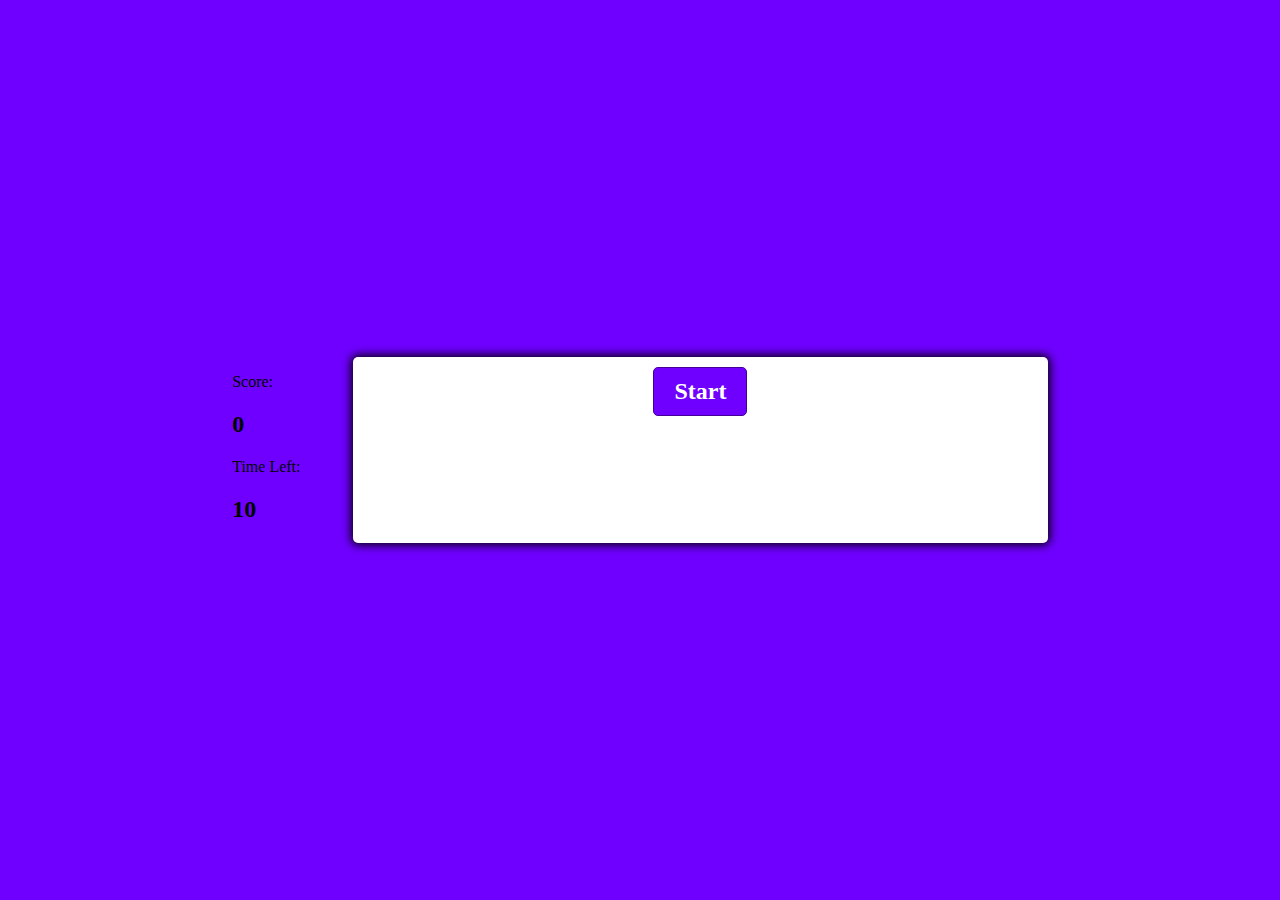
<file: index.html>
<!doctype html>

<html lang="en">
<head>
    <meta charset="UTF-8" />
    <meta name="viewport" content="width=device-width, initial-scale=1.0" />
    <meta http-equiv="X-UA-Compatible" content="ie=edge" />
    <link rel="stylesheet" href="style.css" />
    <script defer src="script.js"></script>
    <title>QUIZZASAURUS</title>
</head>
<body>
    <div id="hud">
        <div id="hud-item">
            <p class="hud-prefix">
                Score: 
                </p>
                <h2 class="hud-main-text" id="score">0</h2>
                <p class="Countdown">
                    Time Left:
                </p>
                <h2 class="hud-timer-text" id="timer">10</h2>
                </div>
      <div class="container">
            <div id="question-container" class="hide">
            <div id="question">Question</div>
            <div id="answer-buttons" class="btn-grid">
                <button class="btn">Answer 1</button>
                <button class="btn">Answer 2</button>
                <button class="btn">Answer 3</button>
                <button class="btn">Answer 4</button>
            </div>
        </div>
     <div class="controls">
                <button id="start-btn" class="start-btn btn">Start</button>
                <button id="next-btn" class="next-button btn hide">Next</button>
        </div>
    </div>
</body>
</html>
</file>
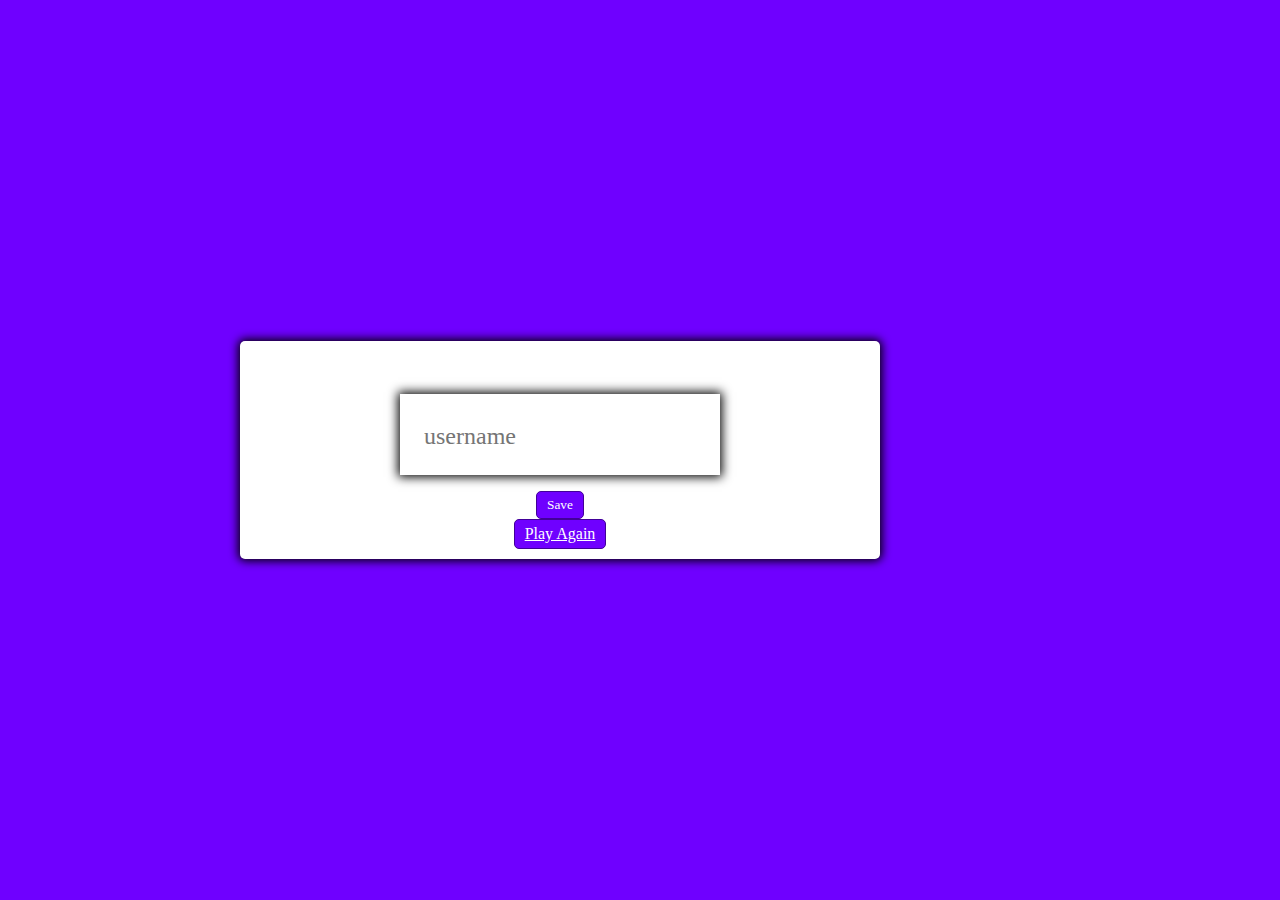
<file: end.html>
<!doctype html>

<html lang="en">
<head>
  <meta charset="utf-8">
  <meta name="viewport" content="width=device-width, initial-scale=1.0" />
  <title>YOU MADE IT!</title>
  <meta http-equiv="X-UA-Compatible" content="ie=edge" />
  <link rel="stylesheet" href="style.css" />
  <script defer src="end.js"></script>
</head>

<body>
     <div id="end">
         <form>
            <h1 id="finalScore"></h1>
             <input
             type="text"
             name="username"
             id="username"
             placeholder="username"
             />
    <button
        type="submit" 
        class="btn" 
        id="saveScoreBtn"
                onclick="saveHighScore(event)"
                disabled
                >
                Save
    </button>
    <a class="btn" href="index.html">Play Again</a>
        </form>
    </div>
</body>
</html>
</file>
<file: style.css>
*, *::before, *::after {
    box-sizing: border-box;
    font-family:'Lucida Sans';
}

:root {
    --hue-neutral: 266;
    --hue-wrong: 22;
    --hue-correct: 77;
     }
 

body {
    --hue: var(--hue-neutral);
    padding: 0;
    margin: 0;
    display: flex;
    width: 100vw;
    height: 100vh;
    justify-content: center;
    align-items: center;
    background-color: hsl(var(--hue), 100%, 50%);
}

#hud {

display: flex;
justify-content: space-around;

}
.container {
    width: 800px;
    max-width: 80%;
    background-color: white;
    border-radius: 5px;
    padding: 10px;
    box-shadow: 0 0 10px 2px;
}

.h1  {

    display: flex;
    justify-content: center;
    align-items: stretch;

}

.btn-grid {
    display: grid;
    grid-template-columns: repeat(2, auto);
    gap: 10px;
    margin: 20px 0;
}

.btn {
    --hue: var(--hue-neutral);
    border: 1px solid hsl(var(--hue), 100%, 30%);
    background-color: hsl(var(--hue), 100%, 50%);
    border-radius: 5px;
    padding: 5px 10px;
    color: white ;
    outline: none;
}

.btn.hover {
    background-color: black;
}

.btn[disabled]:hover {
cursor: not-allowed;
box-shadow: none;
transform: none;
}

.btn.correct {
    --hue: var(--hue-correct);
    color: black;
}

.btn.wrong {
    --hue: var(--hue-wrong)
}

.start-btn, .next-btn {
    font-size: 1.5rem;
    font-weight: bold;
    padding: 10px 20px;
}

.controls {
    display: flex;
    justify-content: center;
    align-items: center;
}

.hide {
    display: none;
}

form {
    display: flex;
    flex-direction: column;
    align-items: center;
    width: 800px;
    max-width: 80%;
    border-radius: 5px;
    padding: 10px;
    background-color: white;
    color: black ;
    box-shadow: 0 0 10px 2px;
}

input {
    margin-bottom: 1rem;
    width: 20rem;
    padding: 1.5rem;
    font-size: 1.8rem;
    border: none;
    box-shadow: 0 0 10px 2px;
}

input::placeholder {
    font-size: 1.5rem;
}
</file>
